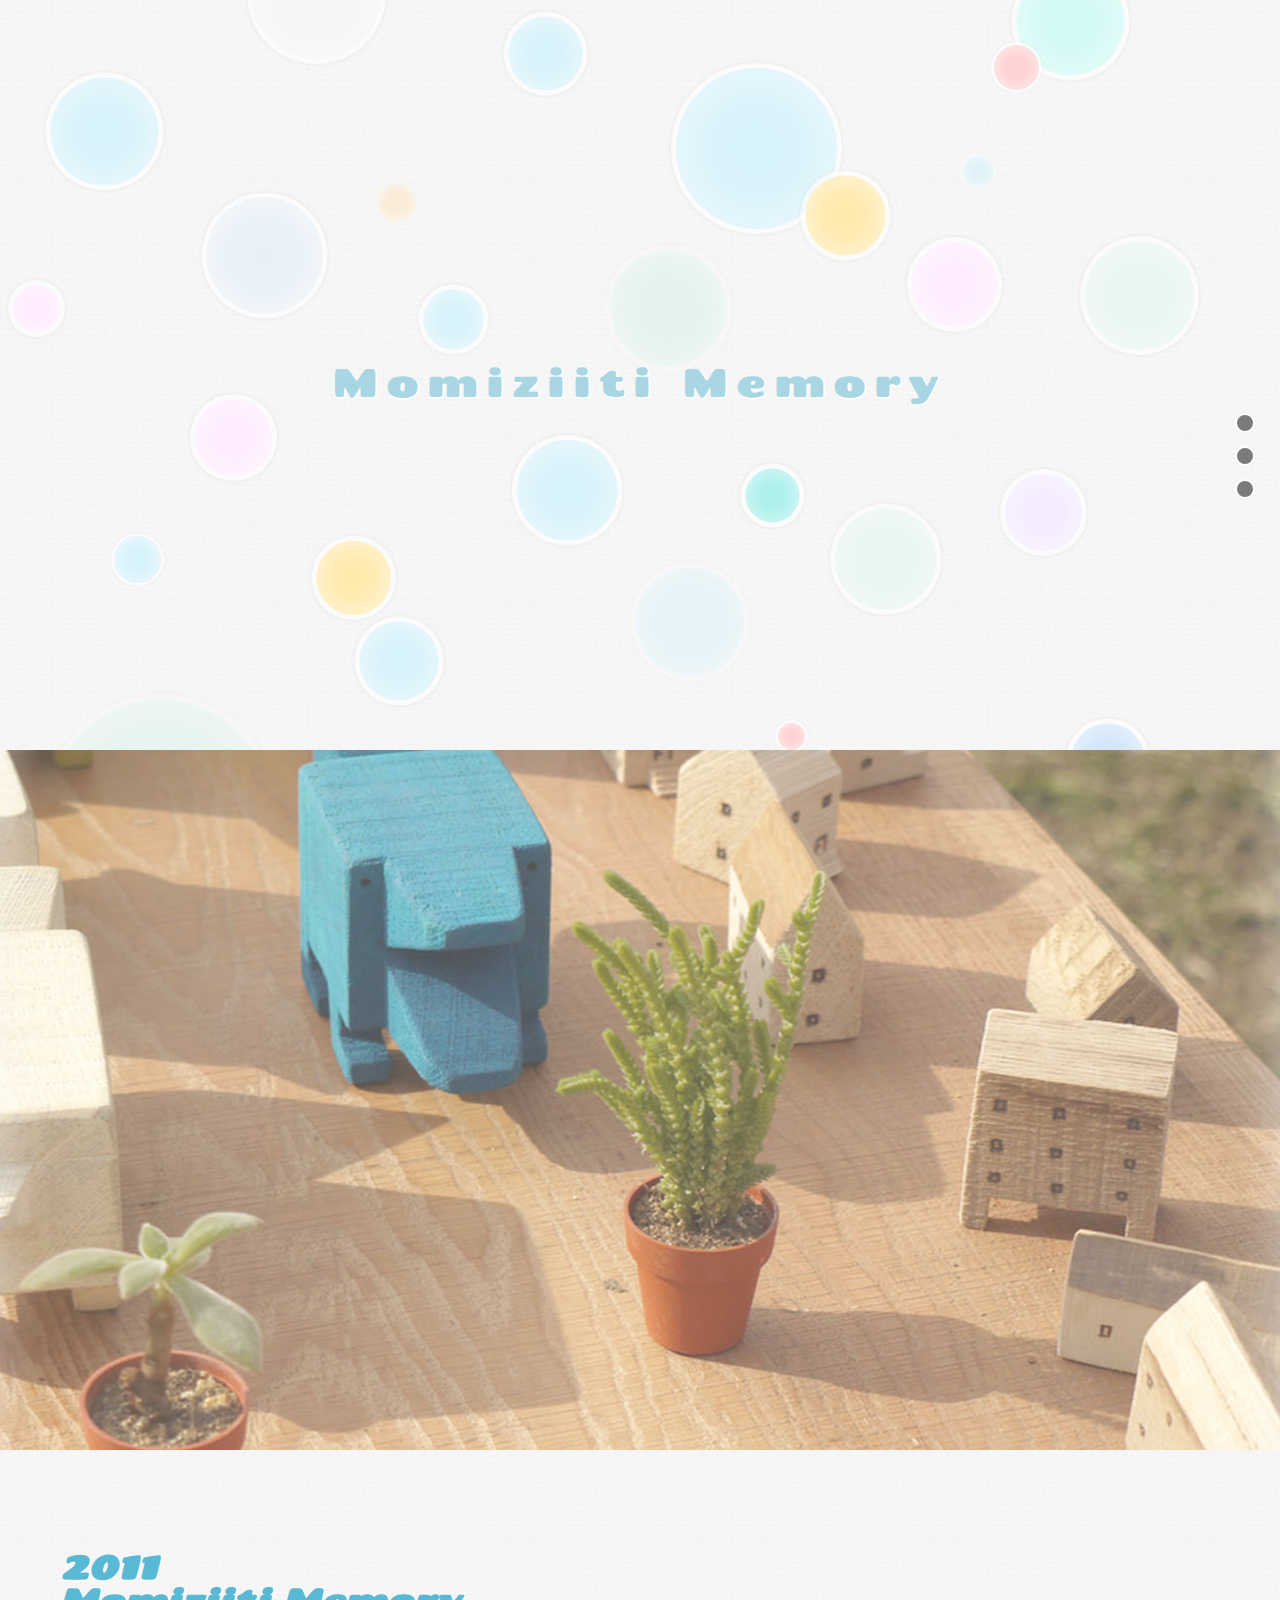
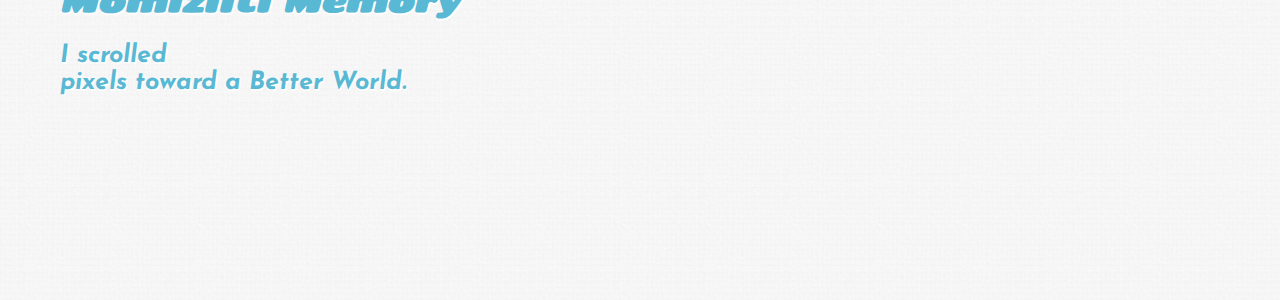
<file: index.html>
<!DOCTYPE html>
<html lang="ja">
<head>
<meta charset="utf-8">
<meta name="viewport" content="width=device-width,initial-scale=1.0,minimum-scale=1.0,maximum-scale=1.0,user-scalable=0">
<meta name="apple-mobile-web-app-status-bar-style" content="black-translucent">
<meta name="copyright" content="">
<meta name="keywords" content="">   
<meta name="description" content="">
<link rel="stylesheet" href="css/import.css">
<link href='http://fonts.googleapis.com/css?family=Chango|Josefin+Sans' rel='stylesheet' type='text/css'>

<script src="js/jquery-1.10.1.min.js"></script>
<script src="js/common.js"></script>
<script src="js/jquery.parallax.js"></script>
<script src="js/smoothAnchor.js"></script>
<script src="js/main.js"></script>

<title>Parallaxサイト テスト</title>
</head>
<body>
<ul id="nav">
	<li><a href="#header">ページの先頭へ</a></li>
	<li><a href="#first">ファーストコンテンツ</a></li>
	<li><a href="#second">セカンドコンテンツ</a></li>
</ul>

<header id="header">
	<h1>Momiziiti Memory</h1>
	<ul>
		<li class="maru01"><img src="images/maru_01.png" width="1043" height="884" alt=""></li>
		<li class="maru02"><img src="images/maru_02.png" width="782" height="750" alt=""></li>
		<li class="maru03"><img src="images/maru_03.png" width="996" height="746" alt=""></li>
		<li class="maru04"><img src="images/maru_04.png" width="1160" height="554" alt=""></li>
		<li class="maru05"><img src="images/maru_05.png" width="965" height="754" alt=""></li>
	</ul>
</header>

<div id="content">
	
	<section id="first">
		<p>いろいろなお店がでてました。</p>
	</section>
	
	<section id="second">
		<h2>2011<br>Momiziiti Memory</h2>
		<p class="scrolled">I scrolled <em></em><br>pixels toward a Better World.</p>
		<div class="photo">
		<p class="photo01"><img src="images/photo_01.png" width="385" height="314" alt=""></p>
		<p class="photo02"><img src="images/photo_02.png" width="331" height="275" alt=""></p>
		</div>
	</section>
</div>

</body>
</html>
</file>
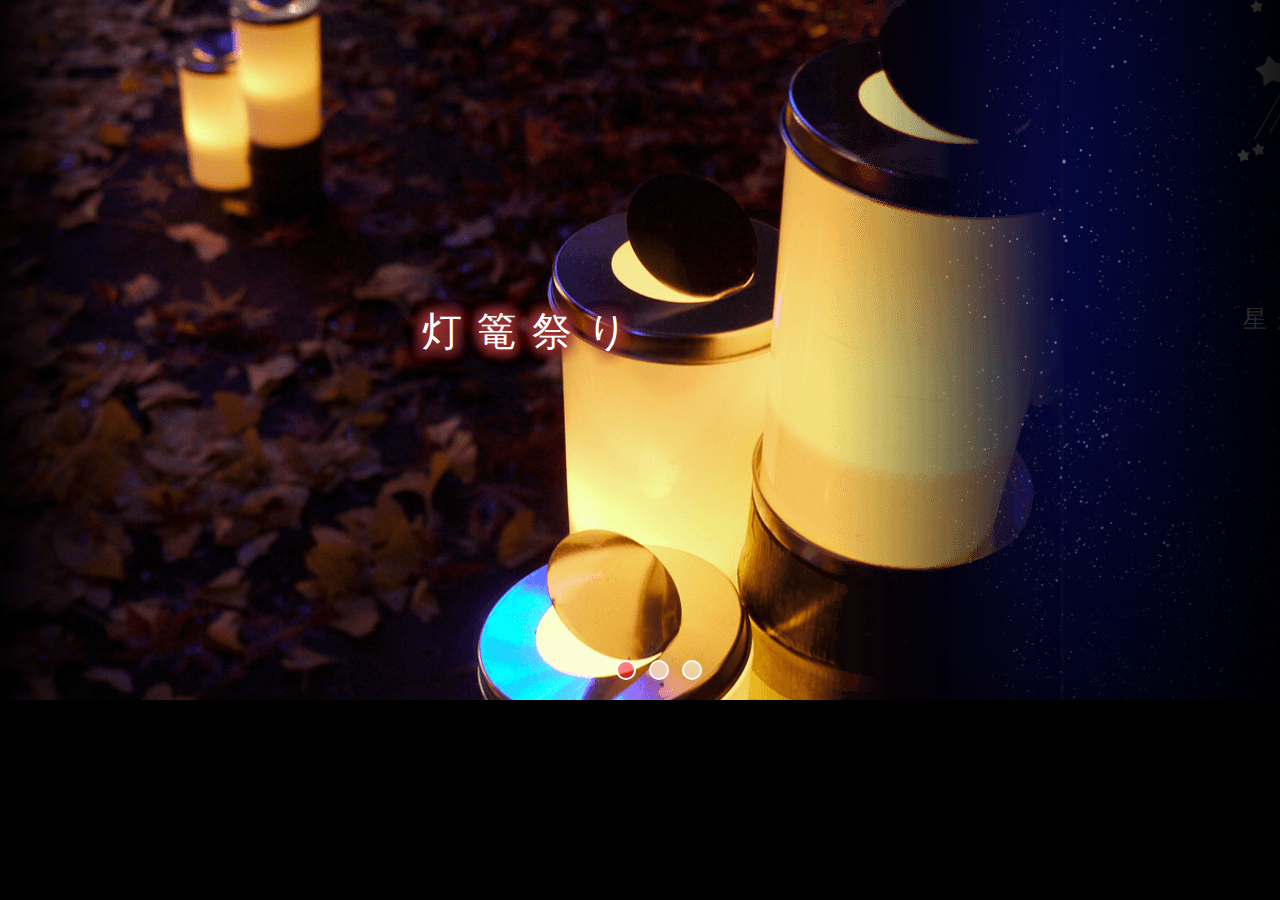
<file: sample2/index.html>
<!DOCTYPE html>
<html lang="ja">
<head>
<meta charset="utf-8">
<meta name="viewport" content="width=device-width,initial-scale=1.0,minimum-scale=1.0,maximum-scale=1.0,user-scalable=0">
<meta name="apple-mobile-web-app-status-bar-style" content="black-translucent">
<meta name="copyright" content="">
<meta name="keywords" content="">   
<meta name="description" content="">
<link rel="stylesheet" href="css/import.css">

<script src="../js/jquery-1.10.1.min.js"></script>
<script src="../js/common.js"></script>
<script src="../js/jquery.parallax.js"></script>
<script src="../js/smoothAnchor.js"></script>
<script src="js/main.js"></script>

<title>Parallaxサイト テスト</title>
</head>
<body>
<p class="mask"><img src="images/mask.png" width="263" height="700" alt=""></p>

<ul id="nav">
	<li><a href="#header">ページの先頭へ</a></li>
	<li><a href="#first">ファーストコンテンツ</a></li>
	<li><a href="#second">セカンドコンテンツ</a></li>
</ul>

<header id="header">
	<h1>灯篭祭り</h1>
</header>

<div id="content">
	
	<section id="first">
		<h2>星がたくさん。</h2>
	</section>
	
	<section id="second">
		<p class="photo"><img src="images/photo.png" width="555" height="336" alt=""></p>
		<p class="scrolled">I scrolled <em></em><br>pixels toward a Better World.</p>
	</section>
</div>

</body>
</html>
</file>
<file: css/import.css>
@charset "utf-8";

@import "default.css";
@import "common.css";
@import "templates.css";
</file>
<file: sample2/css/import.css>
@charset "utf-8";

@import "default.css";
@import "common.css";
@import "templates.css";
</file>
